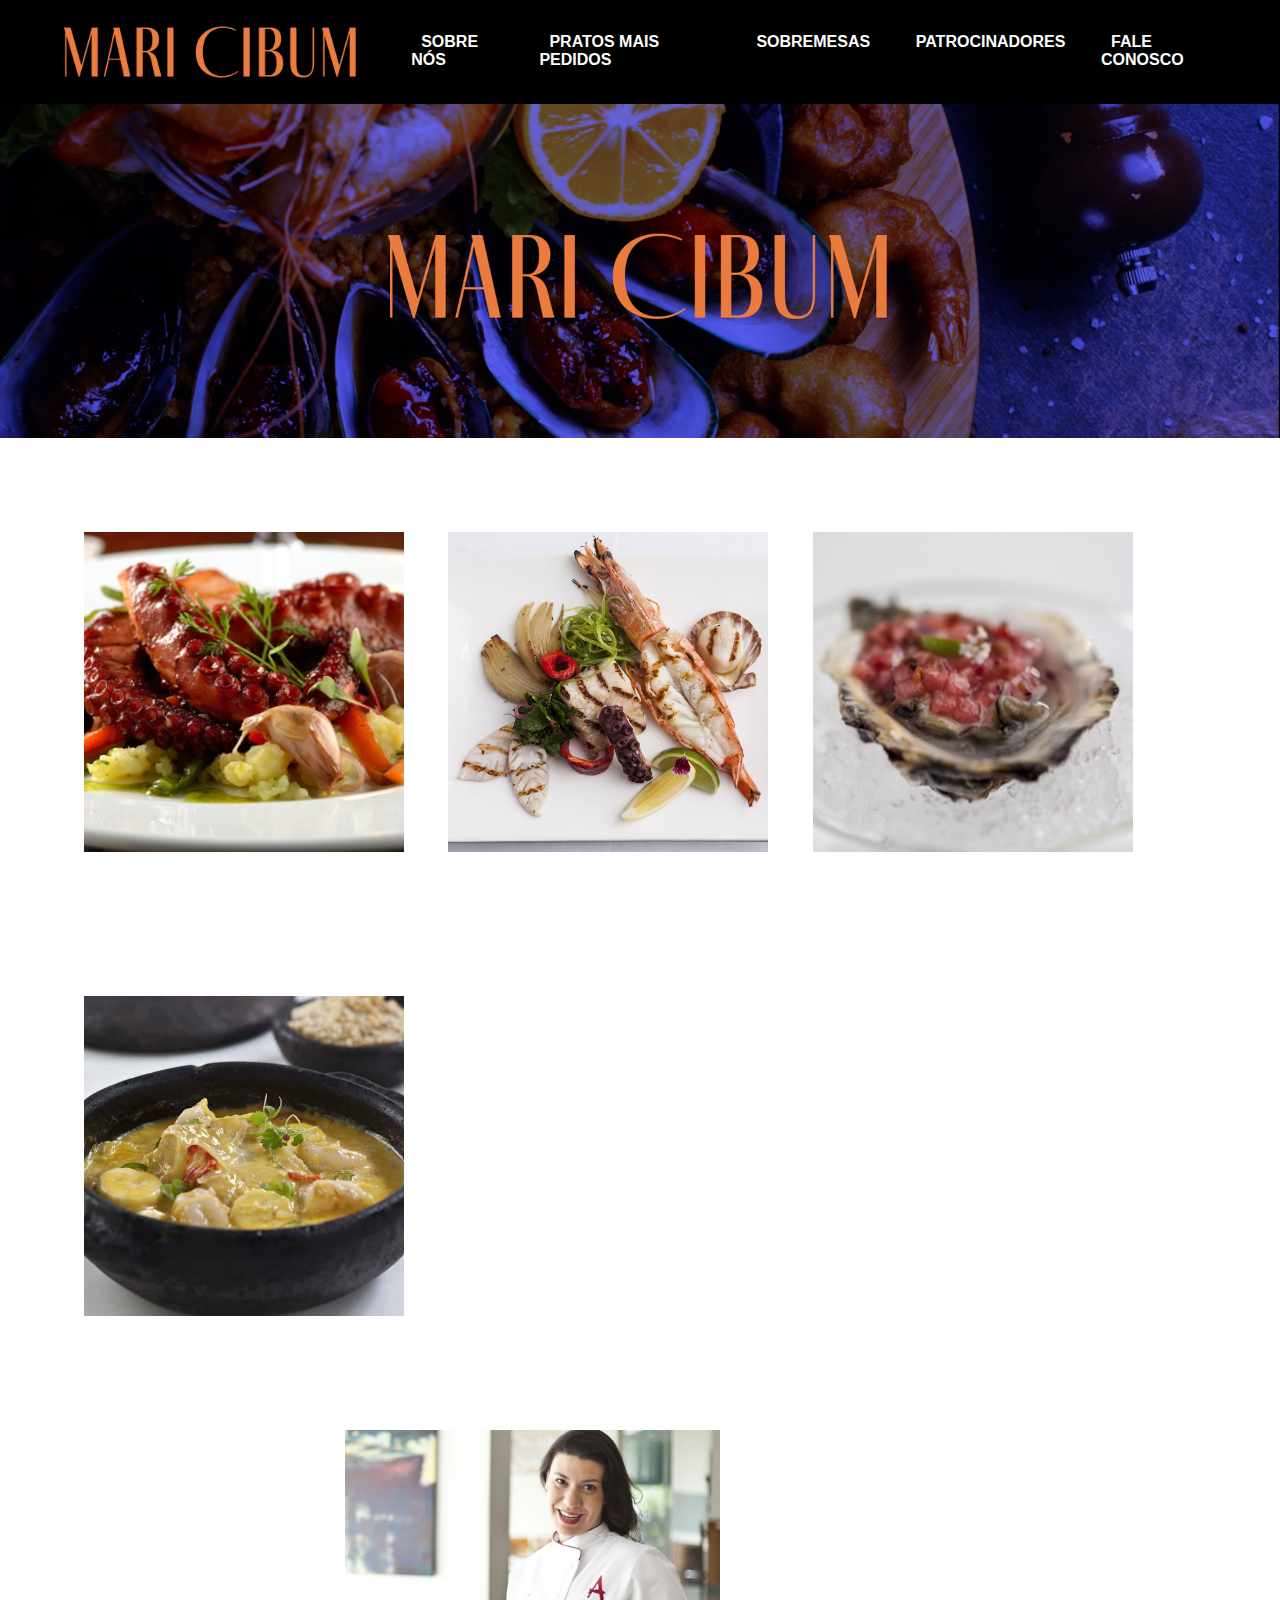
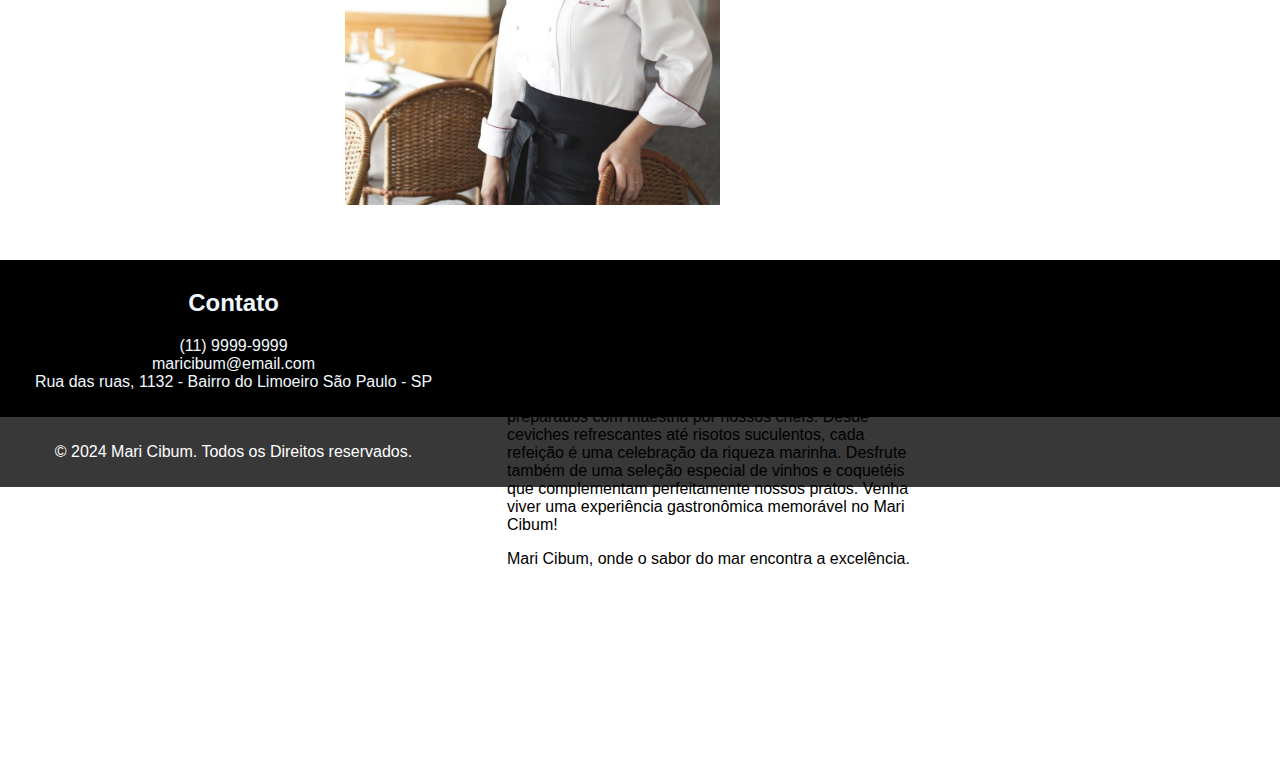
<file: index.html>
<!DOCTYPE html>
<html lang="pt-br">
<head>
    <meta charset="UTF-8">
    <meta name="viewport" content="width=device-width, initial-scale=1.0">
    <title>Mari Cibum</title>
    <link rel="stylesheet" href="style/css.css">
</head>
<body>
    
    <header>
        <img src="images/mari_logo.png" width="100%" class="logo" alt="MC Logo">
        <div class="content">
            <a href="inicio.html" class="brand-name"></a>
            <nav>
                <div class="menu-toggle" id="menu-toggle">
                    &#9776; <!--Ícone de menu-->
                </div>
                <ul class="ul" id="menu">
                    <li><a href="sobre-nos.html">SOBRE NÓS</a></li>
                    <li><a href="pratos-mais-pedidos.html">PRATOS MAIS PEDIDOS</a></li>
                    <li><a href="sobremesas.html">SOBREMESAS</a></li>
                    <li><a href="patrocinadores.html">PATROCINADORES</a></li>
                    <li><a href="fale-conosco.html">FALE CONOSCO</a></li>
                </ul>
            </nav>
        </div>
    </header>
    </div>
       <script src="script/java.js"></script>

        
    </header>
    <img src="images/mari_cibum.png" width="100%" height="" alt="banner">

    <section class="container">
      <div class="">
        <img src="images/polvo.jpg" width=""  alt="banner" class="polvo">
        <img src="images/camarao.jpg" width=""  alt="banner" class="polvo">
        <img src="images/ostravinagrete2.jpg" width=""  alt="banner" class="polvo">
        <img src="images/moqueca.jpg" width="" alt="banner"  class="polvo">
      </div>
    </section>

    <section class="bella">
        <img src="images/bella2.jpg" width="375px" alt="banner">
    </section>
    

    <section class="texto">
        <section id="home">
            
            <h2>Bem-vindo ao Mari Cibum!</h2>
             
            <p> No Mari Cibum, oferecemos uma experiência culinária única com o melhor dos frutos do mar. Localizado no coração da cidade, nosso restaurante combina um ambiente sofisticado com pratos frescos e criativos, preparados com maestria por nossos chefs. Desde ceviches refrescantes até risotos suculentos, cada refeição é uma celebração da riqueza marinha. Desfrute também de uma seleção especial de vinhos e coquetéis que complementam perfeitamente nossos pratos. Venha viver uma experiência gastronômica memorável no Mari Cibum!</p>
                
         <p>Mari Cibum, onde o sabor do mar encontra a excelência.</p>
        </section>
        <p>&nbsp;</p>
    <p>&nbsp;</p>
    <p>&nbsp;</p>
    <p>&nbsp;</p>
    </section>

    <section class="contato">
        <h2>Contato</h2>
        <p>
            (11) 9999-9999 <br>
            maricibum@email.com <br>
            Rua das ruas, 1132 - Bairro do Limoeiro   São Paulo - SP <br>
        </p>
    </section>

    <footer>
        <p>&copy; 2024 Mari Cibum. Todos os Direitos reservados.</p>
    </footer>
    


</body>
</html>
</file>
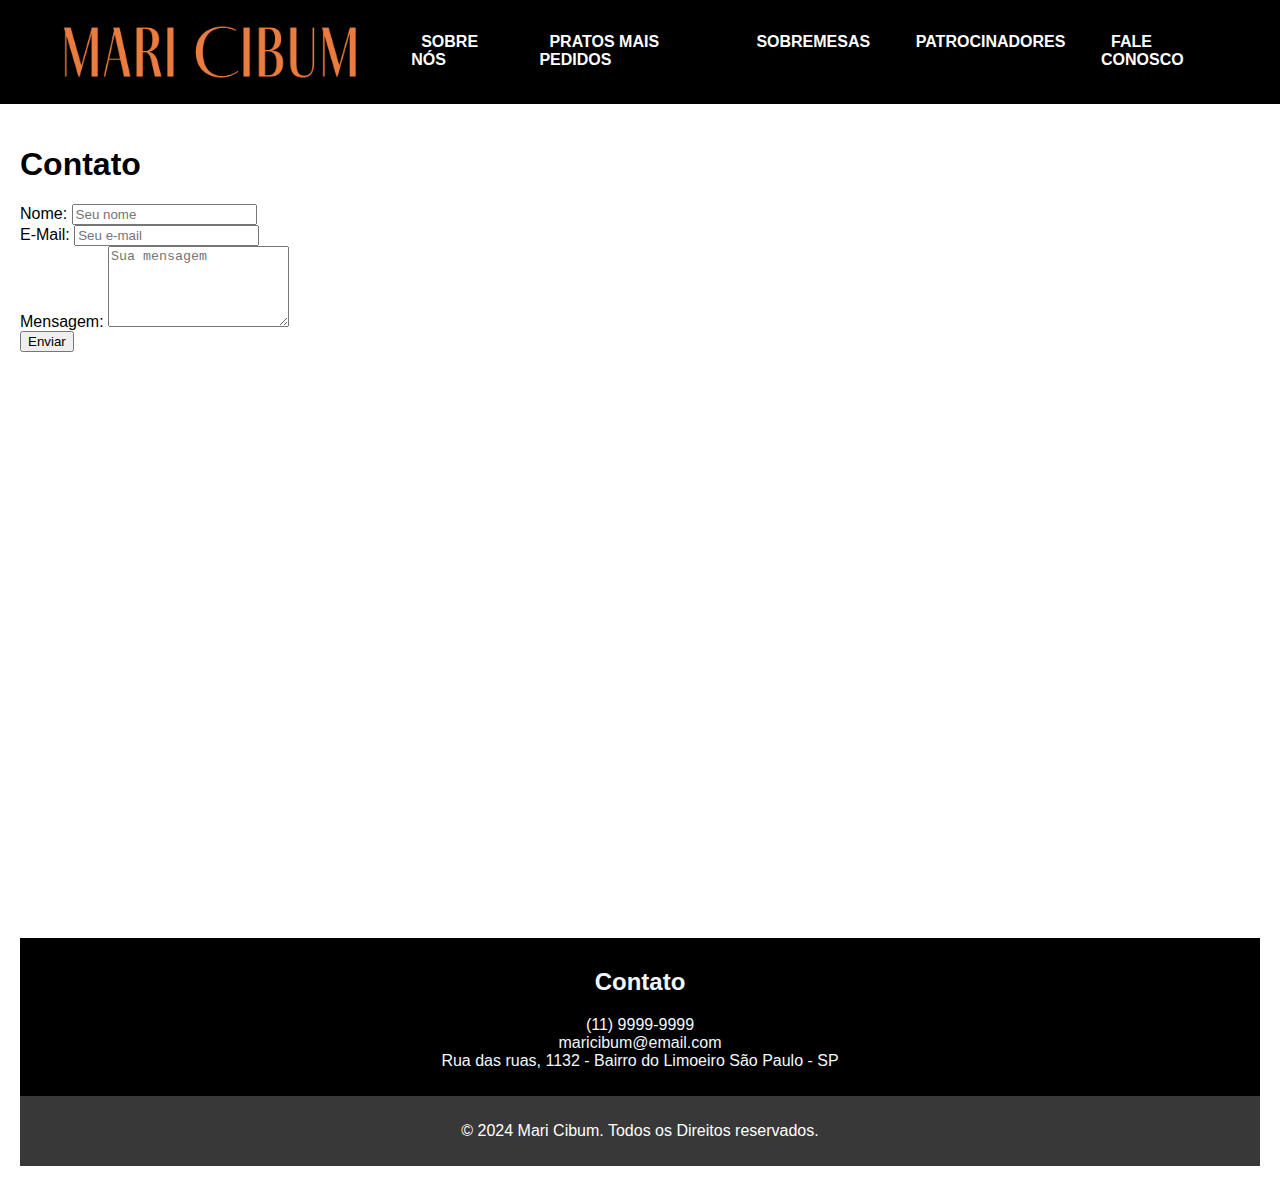
<file: fale-conosco.html>
<!DOCTYPE html>
<html lang="pt-br">
<head>
    <meta charset="UTF-8">
    <meta name="viewport" content="width=device-width, initial-scale=1.0">
    <title>Document</title>
    <link rel="stylesheet" href="style/css2.css">
</head>
<body>
    <header>
        <img src="images/mari_logo.png" width="100%" class="logo" alt="MC Logo">
        <div class="content">
            <a href="inicio.html" class="brand-name"></a>
            <nav>
                <div class="menu-toggle" id="menu-toggle">
                    &#9776; <!--Ícone de menu-->
                </div>
                <ul class="ul" id="menu">
                    <li><a href="sobre-nos.html">SOBRE NÓS</a></li>
                    <li><a href="pratos-mais-pedidos.html">PRATOS MAIS PEDIDOS</a></li>
                    <li><a href="sobremesas.html">SOBREMESAS</a></li>
                    <li><a href="patrocinadores.html">PATROCINADORES</a></li>
                    <li><a href="fale-conosco.html">FALE CONOSCO</a></li>
                </ul>
            </nav>
        </div>
    </header>
    </div>

    <section id="form">
        <h1>Contato</h1>
        <form action="/enviar-formlario" method="post">
            <div class="form-group">
                <label for="none">Nome:</label>
                <input type="text" id="none" name="none" required placeholder="Seu nome">
            </div>
            <div class="form-gorup">
                <label for="email">E-Mail:</label>
                <input type="email" id="email" name="email" rquired placeholder="Seu e-mail">
            </div>
            <div class="form-group">
                <label for="mensagem">Mensagem:</label>
                <textarea id="mensagem" name="mensagem" rows="5" required placeholder="Sua mensagem"></textarea>
            </div>
            <div class="form-group">
                <button type="submit">Enviar</button>
            </div>
        </form>


    <p>&nbsp;</p>
    <p>&nbsp;</p>
    <p>&nbsp;</p>
    <p>&nbsp;</p>
       <script src="script/java.js"></script>

       <section class="contato">
        <h2>Contato</h2>
        <p>
            (11) 9999-9999 <br>
            maricibum@email.com <br>
            Rua das ruas, 1132 - Bairro do Limoeiro   São Paulo - SP <br>
        </p>
    </section>

    <footer>
        <p>&copy; 2024 Mari Cibum. Todos os Direitos reservados.</p>
    </footer>



</body>
</html>
</file>
<file: style/css.css>
body{
    font-family: Fino, sans-serif;
    margin:0;
    padding:0;
    
   
}







header {
    background-color: #000000;
    padding: 14px 10px;
    display: flex;
    align-items: center;
    justify-content: space-between;
}


.banner{
    width: 100%;
    height: 400px;
    background-image: url();
    background-size: cover;
    background-position: center;
}

.content {
    display: flex;
    align-items: center;
    width: 100%;
    justify-content: space-between;
}

.brand-name {
    font-family: 'Alegreya Sans', sans-serif;
    font-size: 3vw; /* Usando vw para ser responsivo */
    color: #ffffff;
    text-decoration: none;
    font-weight: bold;
    margin-left: 2vw; /* Usando vw para margem responsiva */
}

/* Menu de navegação */
.menu-toggle {
    display: none;
    font-size: 24px;
    cursor: pointer;
}

.ul {
    list-style-type: none;
    padding: 0;
    display: flex;
    margin: 0;
    margin-right: 3vw; /* Usando vw para margem responsiva */
    justify-content: flex-start; 
}

.ul li {
    margin-left: 2vw; /* Usando vw para espaçamento responsivo */
    margin-top: 1.5vw;
}

.ul a {
    text-decoration: none;
    color: #ffffff;
    font-family: 'Segoe UI', sans-serif;
    font-weight: 600;
    padding: 10px;
    transition: 0.3s;
}

nav ul a::after {
    content: "";
    background-color: #ffffff;
    height: 3px;
    width: 0%;
    display: block;
    margin: 0 auto;
    transition: 0.3s;
}

nav ul a:hover::after {
    width: 100%;
}
@media (max-width: 768px) {
    header {
        padding: 20px 10px;
        flex-direction: column;
        align-items: center; 
    }

    .menu-toggle {
        display: block;
    }

    .ul {
        display: none; 
        flex-direction: column; 
        align-items: center; 
        width: 100%;
        background-color: #b90000;
        position: absolute;
        top: 60px; 
        left: 0;
        box-shadow: 0px 4px 8px rgba(0,0,0,0.2);
    }

    .ul.active {
        display: flex; 
    }

    .ul li {
        margin-left: 0; 
        margin-top: 10px; 
    }
}

@media (max-width: 480px) {
    header {
        padding: 20px 10px; 
        flex-direction: column;
    }
}








.polvo{
    width: 320px;
   position: relative;
   float: center;
   margin: 70px 20px;
}

.container{
    width: 90%;
    margin: 0 auto;
    
}

.bella{
    width: 370px;
    margin-left: 325px; 
    position: relative;
    float: left;
}

.texto{
    width: 35%;
    margin-right: 325px; 
    position: relative;
    float: right;
}


nav ul{
    list-style: none;
    padding: 0;
}

nav ul li  {
    display: inline;
    margin: 0 10px;
}

nav ul li a {
    color: white;
    text-decoration: none;
}

section {
    padding: 20px;
    margin: 0;
}

.contato{
    background-color: rgb(0, 0, 0);
    color: aliceblue;
    text-align: center;
    padding: 10px 0;
    margin-top: 450px;
}

footer {
    background-color: #383838;
    color: rgb(255, 255, 255);
    text-align: center;
    padding: 10px 0;
}

.logo{
    width: 300px;
    float: left;
    margin-left: 50px;
}



@media (max-width: 480px) {

    h1 {
      font-size: 1.8rem;
      /* Tamanho da fonte em telas pequenas */
      /*letter-spacing: 0.1rem; /* Espaçamento entre letras em telas pequenas */
    }
  
    section input {
      width: 17rem;
      /* Largura total dos inputs em telas pequenas */
    }
  
    section button {
      padding: 0.6rem 1rem;
      /* Espaçamento interno do botão em telas pequenas */
      font-size: 0.9rem;
      /* Tamanho da fonte do botão em telas pequenas */
    }
  
    .resultados-pesquisa {
      width: 90%;
      /* Largura da caixa de resultados em telas pequenas */
      height: 50vh;
      /* Altura da caixa de resultados em telas pequenas */
    }
  
    .item-resultado h2 {
      font-size: 1.1rem;
      /* Tamanho da fonte dos títulos em telas pequenas */
    }
  
    footer {
      font-size: 0.9rem;
      /* Tamanho da fonte do rodapé em telas pequenas */
    }
  }
</file>
<file: style/css2.css>
body{
    font-family: Fino, sans-serif;
    margin:0;
    padding:0;
    
   
}







header {
    background-color: #000000;
    padding: 14px 10px;
    display: flex;
    align-items: center;
    justify-content: space-between;
}


.banner{
    width: 100%;
    height: 400px;
    background-image: url();
    background-size: cover;
    background-position: center;
}

.content {
    display: flex;
    align-items: center;
    width: 100%;
    justify-content: space-between;
}

.brand-name {
    font-family: 'Alegreya Sans', sans-serif;
    font-size: 3vw; /* Usando vw para ser responsivo */
    color: #ffffff;
    text-decoration: none;
    font-weight: bold;
    margin-left: 2vw; /* Usando vw para margem responsiva */
}

/* Menu de navegação */
.menu-toggle {
    display: none;
    font-size: 24px;
    cursor: pointer;
}

.ul {
    list-style-type: none;
    padding: 0;
    display: flex;
    margin: 0;
    margin-right: 3vw; /* Usando vw para margem responsiva */
    justify-content: flex-start; 
}

.ul li {
    margin-left: 2vw; /* Usando vw para espaçamento responsivo */
    margin-top: 1.5vw;
}

.ul a {
    text-decoration: none;
    color: #ffffff;
    font-family: 'Segoe UI', sans-serif;
    font-weight: 600;
    padding: 10px;
    transition: 0.3s;
}

nav ul a::after {
    content: "";
    background-color: #ffffff;
    height: 3px;
    width: 0%;
    display: block;
    margin: 0 auto;
    transition: 0.3s;
}

nav ul a:hover::after {
    width: 100%;
}
@media (max-width: 768px) {
    header {
        padding: 20px 10px;
        flex-direction: column;
        align-items: center; 
    }

    .menu-toggle {
        display: block;
    }

    .ul {
        display: none; 
        flex-direction: column; 
        align-items: center; 
        width: 100%;
        background-color: #b90000;
        position: absolute;
        top: 60px; 
        left: 0;
        box-shadow: 0px 4px 8px rgba(0,0,0,0.2);
    }

    .ul.active {
        display: flex; 
    }

    .ul li {
        margin-left: 0; 
        margin-top: 10px; 
    }
}

@media (max-width: 480px) {
    header {
        padding: 20px 10px; 
        flex-direction: column;
    }
}








.polvo{
    width: 320px;
   position: relative;
   float: center;
   margin: 70px 20px;
}

.container{
    width: 90%;
    margin: 0 auto;
    
}

.bella{
    width: 370px;
    margin-left: 325px; 
    position: relative;
    float: left;
}

.texto{
    width: 35%;
    margin-right: 325px; 
    position: relative;
    float: right;
}


nav ul{
    list-style: none;
    padding: 0;
}

nav ul li  {
    display: inline;
    margin: 0 10px;
}

nav ul li a {
    color: white;
    text-decoration: none;
}

section {
    padding: 20px;
    margin: 0;
}

.contato{
    background-color: rgb(0, 0, 0);
    color: aliceblue;
    text-align: center;
    padding: 10px 0;
    margin-top: 450px;
}

footer {
    background-color: #383838;
    color: rgb(255, 255, 255);
    text-align: center;
    padding: 10px 0;
}

.logo{
    width: 300px;
    float: left;
    margin-left: 50px;
}
</file>
